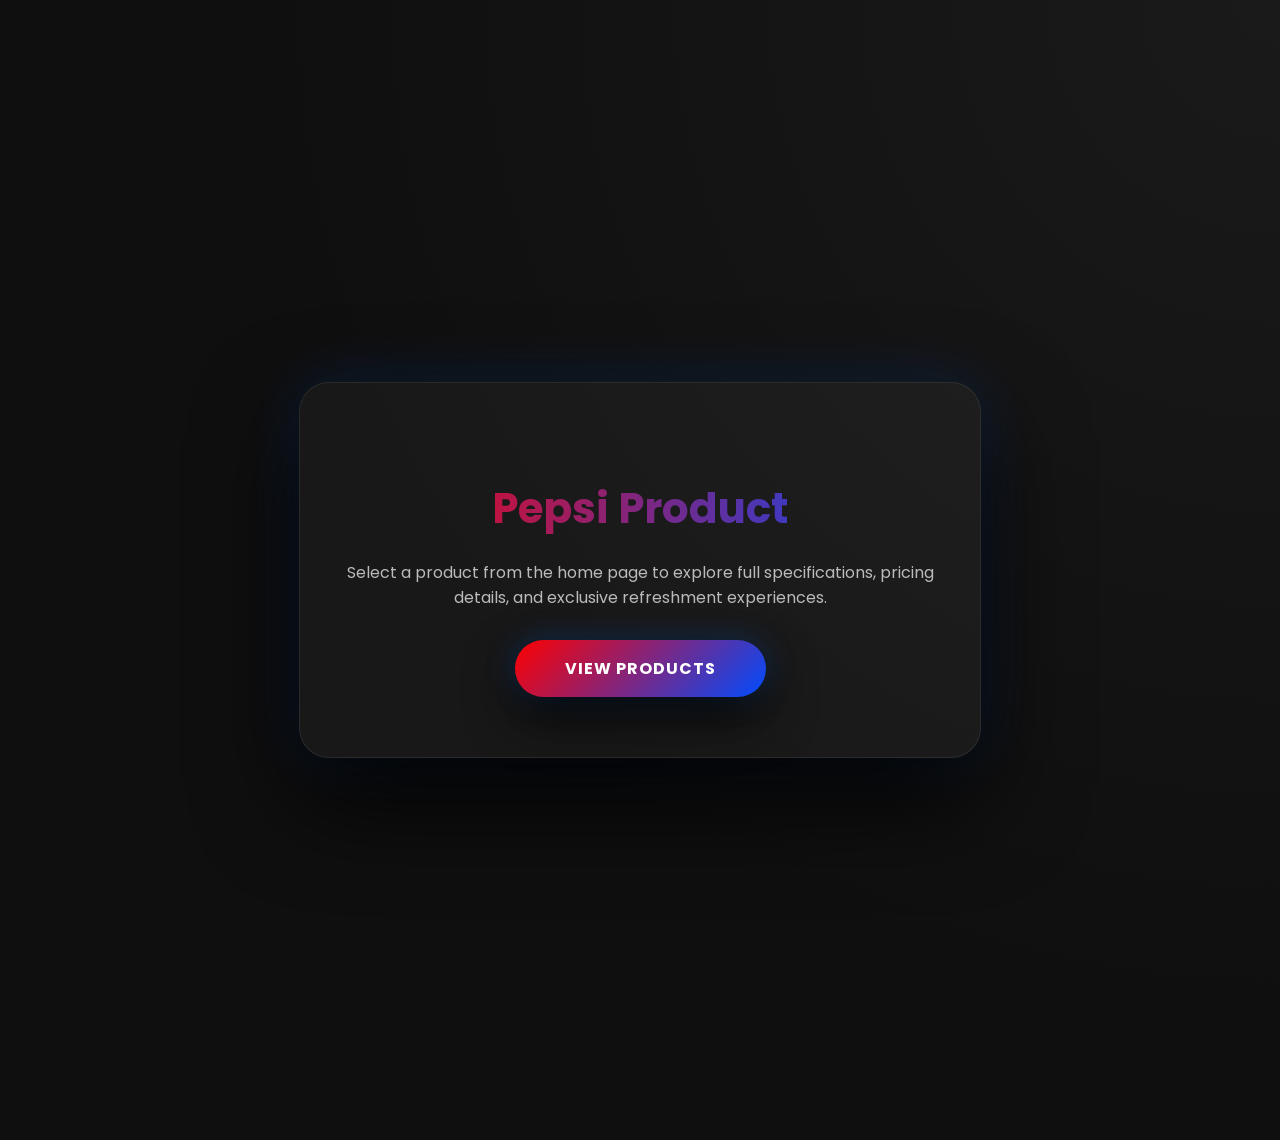
<file: product.html>
<!DOCTYPE html>
<html lang="en">
<head>
<meta charset="UTF-8">
<meta name="viewport" content="width=device-width, initial-scale=1.0">
<title>Product Details</title>

<link href="https://fonts.googleapis.com/css2?family=Poppins:wght@300;400;600;900&display=swap" rel="stylesheet">

<style>

/* ================= GLOBAL ================= */
body{
    margin:0;
    font-family:'Poppins',sans-serif;
    background: radial-gradient(circle at top right, #1a1a1a, #0f0f0f 60%);
    color:#fff;
    overflow-x:hidden;
}

/* Smooth page fade */
body{
    animation: fadeIn 0.8s ease forwards;
}
@keyframes fadeIn{
    from{opacity:0; transform:translateY(20px);}
    to{opacity:1; transform:translateY(0);}
}

/* ================= PRODUCT PAGE ================= */
.product-page{
    min-height:100vh;
    display:flex;
    align-items:center;
    justify-content:center;
    padding:120px 10%;
}

.product-container{
    display:flex;
    gap:100px;
    align-items:center;
    flex-wrap:wrap;
}

/* ================= IMAGE ================= */
.product-image img{
    width:380px;
    border-radius:30px;
    padding:20px;
    background: rgba(255,255,255,0.05);
    border:1px solid rgba(255,255,255,0.08);
    backdrop-filter:blur(15px);

    box-shadow:
        0 40px 100px rgba(0,0,0,0.95),
        0 0 60px rgba(0,114,255,0.35);

    transition:0.4s ease;
}

.product-image img:hover{
    transform:scale(1.05);
    box-shadow:
        0 60px 140px rgba(0,0,0,1),
        0 0 90px rgba(0,114,255,0.6);
}

/* ================= DETAILS ================= */
.product-details{
    max-width:520px;
}

.product-details h1{
    font-size:46px;
    font-weight:900;
    margin-bottom:25px;

    background: linear-gradient(90deg,#ff0000,#004cff);
    -webkit-background-clip:text;
    -webkit-text-fill-color:transparent;
}

.product-details p{
    line-height:1.9;
    color:#bbb;
    margin-bottom:25px;
    font-size:16px;
}

.price{
    font-size:28px;
    font-weight:700;
    margin-bottom:30px;
    color:#0ef;
}

/* ================= PREMIUM BUTTON ================= */
.buy-btn{
    display:inline-block;
    padding:16px 50px;
    background:linear-gradient(135deg,#ff0000,#004cff);
    border-radius:60px;
    text-decoration:none;
    color:#fff;
    font-weight:700;
    letter-spacing:1px;
    transition:0.3s ease;

    box-shadow:
        0 20px 50px rgba(0,0,0,0.8),
        0 0 30px rgba(0,114,255,0.3);
}

.buy-btn:hover{
    transform:translateY(-6px);
    box-shadow:
        0 30px 70px rgba(0,0,0,1),
        0 0 60px rgba(0,114,255,0.6);
}

/* ================= EMPTY STATE ================= */
.empty-state{
    text-align:center;
    max-width:600px;
    padding:60px 40px;
    border-radius:30px;
    background: rgba(255,255,255,0.04);
    backdrop-filter: blur(15px);
    border:1px solid rgba(255,255,255,0.08);
    box-shadow:
        0 40px 100px rgba(0,0,0,0.9),
        0 0 60px rgba(0,114,255,0.2);
}

.empty-state h1{
    font-size:42px;
    margin-bottom:20px;
    background: linear-gradient(90deg,#ff0000,#004cff);
    -webkit-background-clip:text;
    -webkit-text-fill-color:transparent;
}

.empty-state p{
    color:#bbb;
    margin-bottom:30px;
}

/* ================= RESPONSIVE ================= */
@media(max-width:991px){

    .product-container{
        flex-direction:column;
        text-align:center;
        gap:60px;
    }

    .product-image img{
        width:280px;
    }

    .product-details h1{
        font-size:32px;
    }
}

</style>
</head>

<body>

<section class="product-page">

    <div id="dynamic-content" class="product-container">

        <div class="product-image">
            <img id="product-image" src="" alt="">
        </div>

        <div class="product-details">
            <h1 id="product-title"></h1>
            <p id="product-description"></p>
            <div class="price" id="product-price"></div>
            <a href="#" class="buy-btn">BUY NOW</a>
        </div>

    </div>

</section>

<script>
const params = new URLSearchParams(window.location.search);
const product = params.get("product");

const title = document.getElementById("product-title");
const image = document.getElementById("product-image");
const desc = document.getElementById("product-description");
const price = document.getElementById("product-price");
const container = document.getElementById("dynamic-content");

if(product === "blue-pepsi"){
    title.innerText = "Pepsi Blue Edition";
    image.src = "image/1.png";
    desc.innerText = "Pepsi Blue Edition delivers a bold citrus-infused refreshment experience with vibrant energy and iconic flavor.";
    price.innerText = "$40";
}

else if(product === "red-pepsi"){
    title.innerText = "Pepsi Classic Red";
    image.src = "image/2.png";
    desc.innerText = "Pepsi Classic Red offers the timeless cola taste with smooth carbonation and bold refreshment loved worldwide.";
    price.innerText = "$40";
}

else if(product === "black-pepsi"){
    title.innerText = "Pepsi Zero Sugar";
    image.src = "image/3.png";
    desc.innerText = "Pepsi Zero Sugar delivers maximum bold flavor with zero sugar, crafted for a modern and powerful refreshment experience.";
    price.innerText = "$40";
}

else{
    container.innerHTML = `
        <div class="empty-state">
            <h1>Pepsi Product</h1>
            <p>Select a product from the home page to explore full specifications, pricing details, and exclusive refreshment experiences.</p>
            <a href="index.html" class="buy-btn">VIEW PRODUCTS</a>
        </div>
    `;
}
</script>

</body>
</html>
</file>
